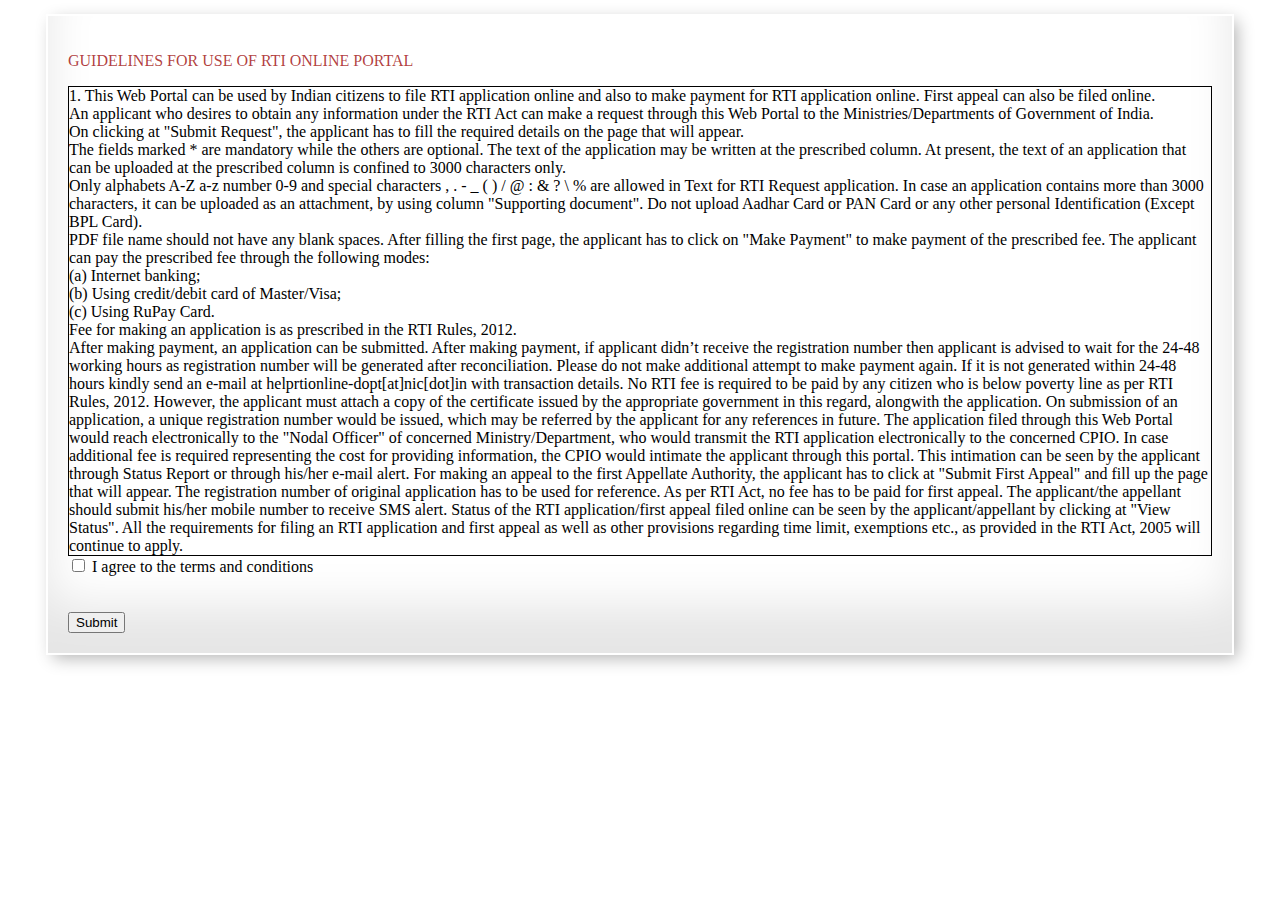
<file: sub.html>
<!DOCTYPE html>
<html lang="en">
<head>
    <meta charset="UTF-8">
    <meta http-equiv="X-UA-Compatible" content="IE=edge">
    <meta name="viewport" content="width=device-width, initial-scale=1.0">
    <script src="https://cdn.jsdelivr.net/npm/@popperjs/core@2.11.7/dist/umd/popper.min.js" integrity="sha384-zYPOMqeu1DAVkHiLqWBUTcbYfZ8osu1Nd6Z89ify25QV9guujx43ITvfi12/QExE" crossorigin="anonymous"></script>
    <script src="https://cdn.jsdelivr.net/npm/bootstrap@5.3.0-alpha3/dist/js/bootstrap.min.js" integrity="sha384-Y4oOpwW3duJdCWv5ly8SCFYWqFDsfob/3GkgExXKV4idmbt98QcxXYs9UoXAB7BZ" crossorigin="anonymous"></script>
    <link href="https://cdn.jsdelivr.net/npm/bootstrap@5.3.0-alpha3/dist/css/bootstrap.min.css" rel="stylesheet" integrity="sha384-KK94CHFLLe+nY2dmCWGMq91rCGa5gtU4mk92HdvYe+M/SXH301p5ILy+dN9+nJOZ" crossorigin="anonymous">
    <link rel="stylesheet" href="style.css">
    <title>Document</title>
</head>
<body>
    <blockquote>
        <p class="fw-semibold text-center" style="color:rgba(155, 3, 3, 0.775)">
            GUIDELINES FOR USE OF RTI ONLINE PORTAL
        </p>
        <div style="border: solid black 1px;">
          1.   This Web Portal can be used by Indian citizens to file RTI application online and also to make payment for RTI application online. First appeal can also be filed online.<br />
An applicant who desires to obtain any information under the RTI Act can make a request through this Web Portal to the Ministries/Departments of Government of India.<br />
On clicking at "Submit Request", the applicant has to fill the required details on the page that will appear.<br />
The fields marked * are mandatory while the others are optional.
The text of the application may be written at the prescribed column.
At present, the text of an application that can be uploaded at the prescribed column is confined to 3000 characters only.<br />
Only alphabets A-Z a-z number 0-9 and special characters , . - _ ( ) / @ : & ? \ % are allowed in Text for RTI Request application.
In case an application contains more than 3000 characters, it can be uploaded as an attachment, by using column "Supporting document".
Do not upload Aadhar Card or PAN Card or any other personal Identification (Except BPL Card).<br />
PDF file name should not have any blank spaces.
After filling the first page, the applicant has to click on "Make Payment" to make payment of the prescribed fee.
The applicant can pay the prescribed fee through the following modes:<br />
(a) Internet banking;<br />
(b) Using credit/debit card of Master/Visa;<br />
(c) Using RuPay Card.<br />
Fee for making an application is as prescribed in the RTI Rules, 2012.<br />
After making payment, an application can be submitted.
After making payment, if applicant didn’t receive the registration number then applicant is advised to wait for the 24-48 working hours as registration number will be generated after reconciliation. Please do not make additional attempt to make payment again. If it is not generated within 24-48 hours kindly send an e-mail at helprtionline-dopt[at]nic[dot]in with transaction details.
No RTI fee is required to be paid by any citizen who is below poverty line as per RTI Rules, 2012. However, the applicant must attach a copy of the certificate issued by the appropriate government in this regard, alongwith the application.
On submission of an application, a unique registration number would be issued, which may be referred by the applicant for any references in future.
The application filed through this Web Portal would reach electronically to the "Nodal Officer" of concerned Ministry/Department, who would transmit the RTI application electronically to the concerned CPIO.
In case additional fee is required representing the cost for providing information, the CPIO would intimate the applicant through this portal. This intimation can be seen by the applicant through Status Report or through his/her e-mail alert.
For making an appeal to the first Appellate Authority, the applicant has to click at "Submit First Appeal" and fill up the page that will appear.
The registration number of original application has to be used for reference.
As per RTI Act, no fee has to be paid for first appeal.
The applicant/the appellant should submit his/her mobile number to receive SMS alert.
Status of the RTI application/first appeal filed online can be seen by the applicant/appellant by clicking at "View Status".
All the requirements for filing an RTI application and first appeal as well as other provisions regarding time limit, exemptions etc., as provided in the RTI Act, 2005 will continue to apply.
        </div>

        <form onsubmit="return validateForm()" action="form.html">
            <label for="agree">
              <input type="checkbox" id="agree" name="agree"> I agree to the terms and conditions
            </label>
            <br> <br>
            <br>
            
            <button class="btn btn-primary" type="submit">Submit</button>
          </form>
          
          
          
    </blockquote>
    <script>
        function validateForm() {
          var checkBox = document.getElementById("agree");
          if (checkBox.checked == false) {
            alert("Please agree to the terms and conditions.");
            return false;
          }
        }
        </script>
</body>

</html>
</file>
<file: style.css>
li a{
    text-align:center;
    color: white !important;

}

blockquote {
    padding: 20px;
    box-shadow: inset 0 -3em 3em rgba(0, 0, 0, 0.1), 0 0 0 2px rgb(255, 255, 255),
      0.3em 0.3em 1em rgba(0, 0, 0, 0.3);
  }

  .blog-img{
    background-image:url('https://rtionline.gov.in/images/logo/bannerh (2).jpg');
    width: 30%;
    height:30vh;
    background-size: cover;
    background-position: center;
  
  }

.black{
    color:black !important;
}
</file>
